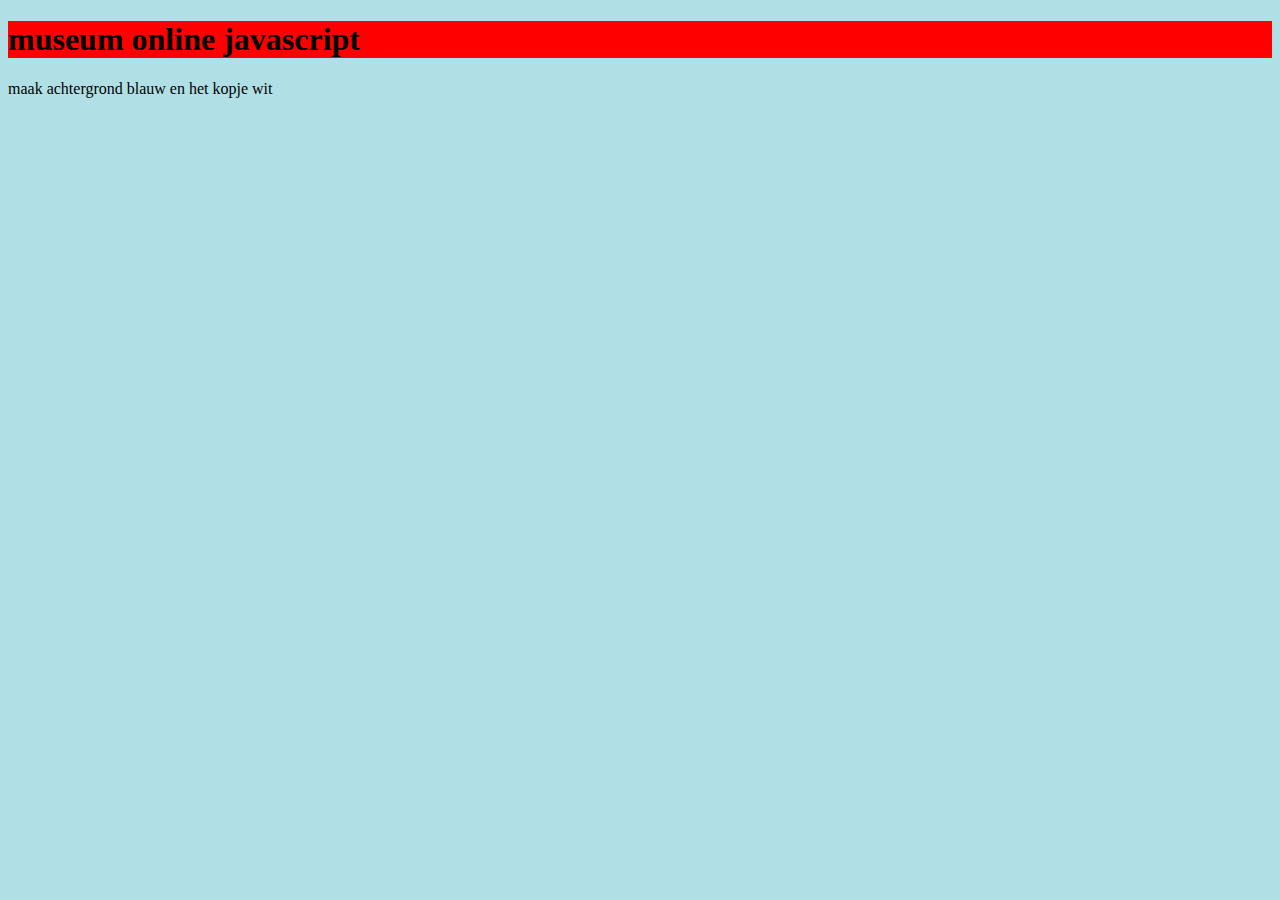
<file: les1-backgroundcolor/index.html>
<!DOCTYPE html>
<html lang="en">
<head>
    <meta charset="UTF-8">
    <meta http-equiv="X-UA-Compatible" content="IE=edge">
    <meta name="viewport" content="width=device-width, initial-scale=1.0">
    <title>f1m2js</title>
    <link rel="stylesheet" href="style.css">
</head>
<body>
    <h1 id="kopje">museum online javascript</h1>

    <p id="mkBlauw">maak achtergrond blauw en het kopje wit</p>

    <script>
        const kopje = document.getElementById("kopje");

        const mkBlauw = document.getElementById("mkBlauw");

        kopje.style.backgroundColor = "red";

        kopje.addEventListener("click",vooruitKopje);

        mkBlauw.addEventListener("click",vooruitblauw)

        function vooruitKopje(){
            kopje.style.backgroundColor = "yellow";
            kopje.style.color = "black";
        }
        function vooruitblauw(){
            document.body.style.backgroundColor = "blue";
            document.body.style.color = "white";
            kopje.style.backgroundColor = "white";
            kopje.style.color = "black";

        }

    </script>


</body>
</html>
</file>
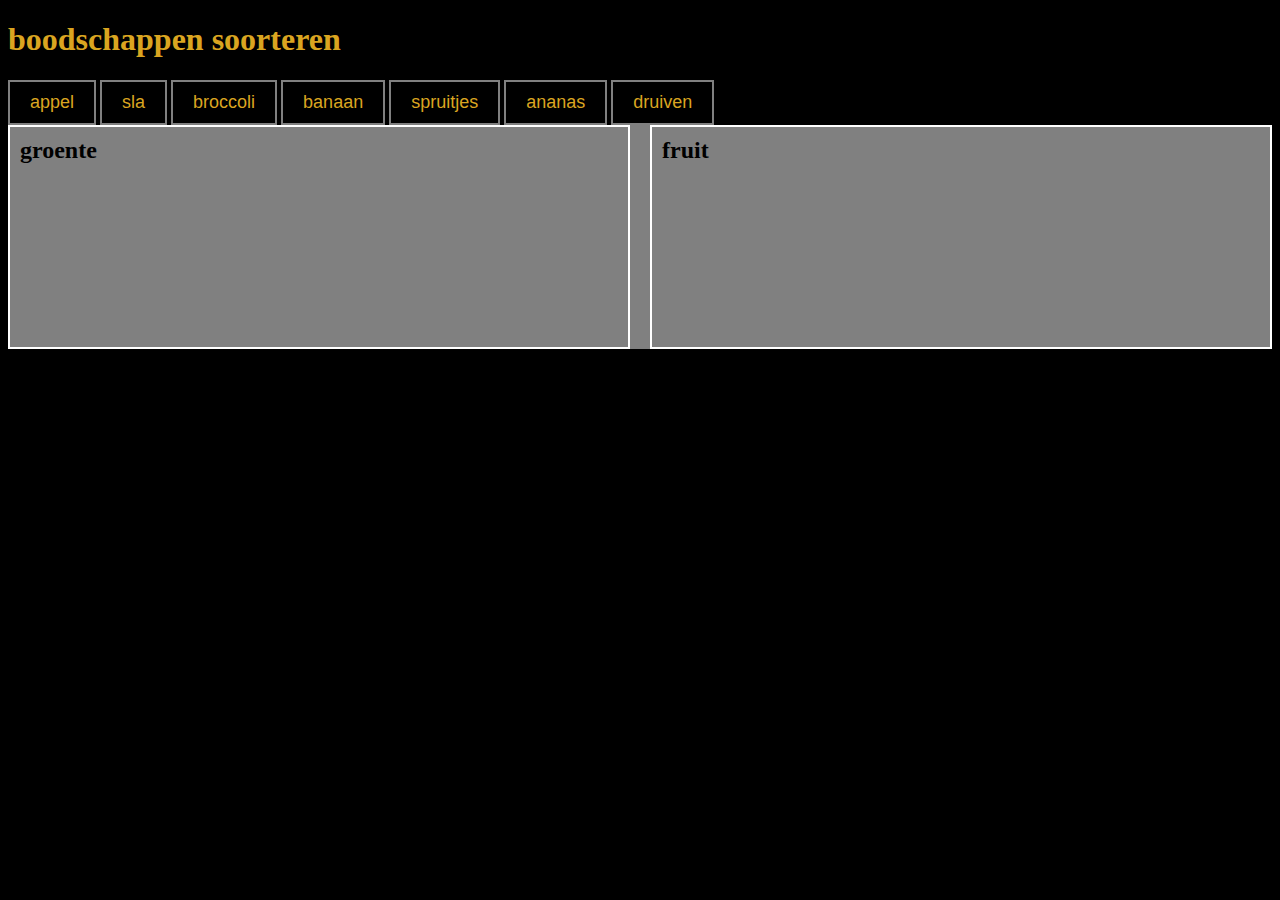
<file: les2-boodschappen/index.html>
<!DOCTYPE html>
<html lang="en">
<head>
    <meta charset="UTF-8">
    <meta http-equiv="X-UA-Compatible" content="IE=edge">
    <meta name="viewport" content="width=device-width, initial-scale=1.0">
    <link rel="stylesheet" href="style.css">

    <title>les 2 boodschappen</title>
</head>
<body>
    <h1>boodschappen soorteren</h1>

    <div id="booschappen">
        <button onClick="zetinfruitla ('appel')">appel</button>
        <button onClick="zetingroentela('sla')">sla</button>
        <button onClick="zetingroentela('broccoli')">broccoli</button>
        <button onClick="zetinfruitla ('banaan')">banaan</button>
        <button onClick="zetingroentela('spruitjes')">spruitjes</button>
        <button onClick="zetinfruitla ('ananas')">ananas</button>
        <button onClick="zetinfruitla ('druiven')">druiven</button>
        
    </div>

    <div id="koelkast">
        <section id="groente"><h2>groente</h2></section>
        <section id="fruit"><h2>fruit</h2></section>
    </div>  
    <script src="script.js"></script>
</body>
</html>
</file>
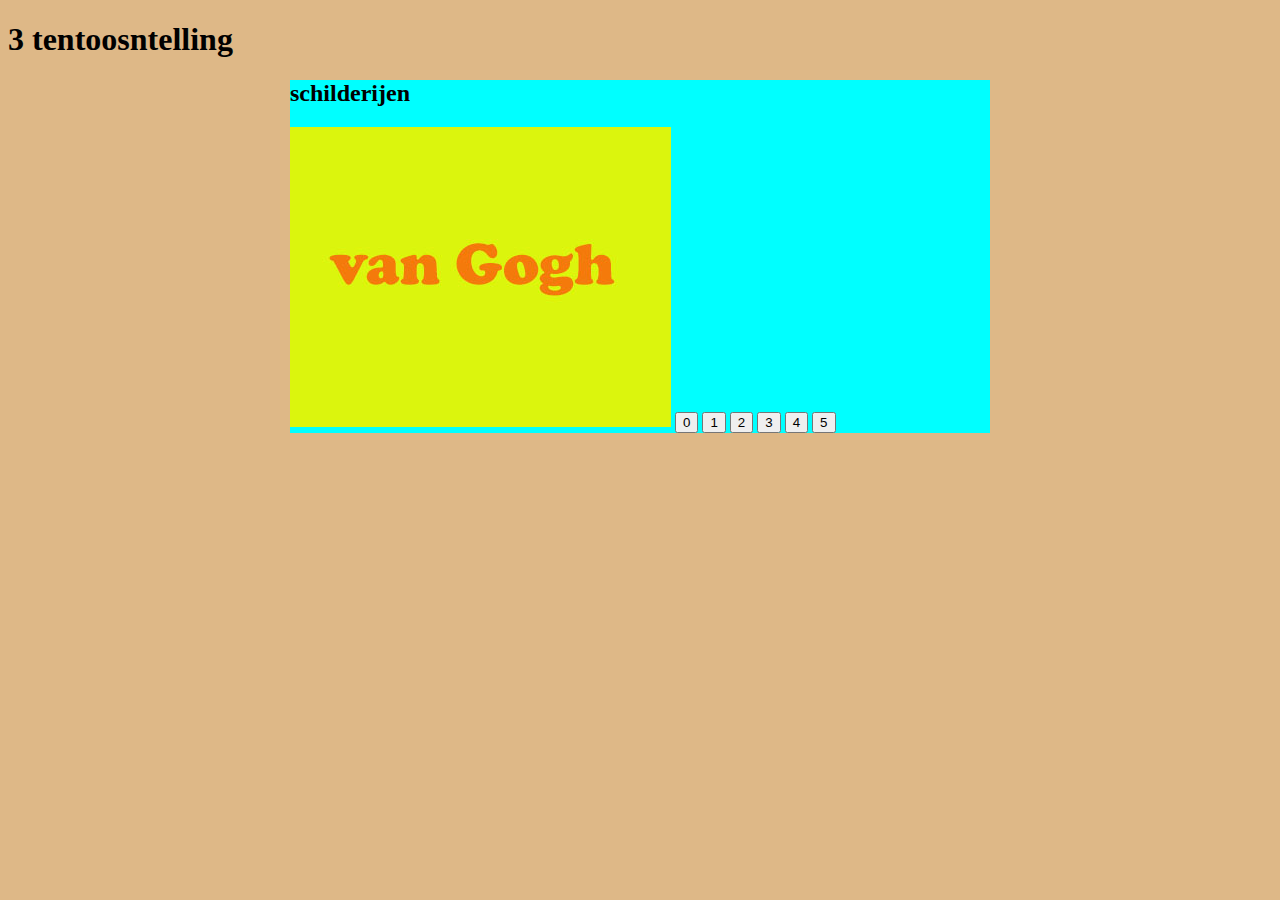
<file: les3-tentoonstellingen/index.html>
<!DOCTYPE html>
<html lang="en">
<head>
    <meta charset="UTF-8">
    <meta http-equiv="X-UA-Compatible" content="IE=edge">
    <meta name="viewport" content="width=device-width, initial-scale=1.0">
    <link rel="stylesheet" href="style.css">
    <title>Document</title>
</head>
<body>
    <h1> 3 tentoosntelling</h1>
    <div id="container">
    <h2 id="mytitles">schilderijen</h2>
        <img id="myimage" src="img/painting0.jpg" alt="schilderij">
        <button onclick="changeimage(0)">0</button>
        <button onclick="changeimage(1)">1</button>
        <button onclick="changeimage(2)">2</button>
        <button onclick="changeimage(3)">3</button>
        <button onclick="changeimage(4)">4</button>
        <button onclick="changeimage(5)">5</button>
    </div>
    <script src="script.js"></script>
</body>
</html>
</file>
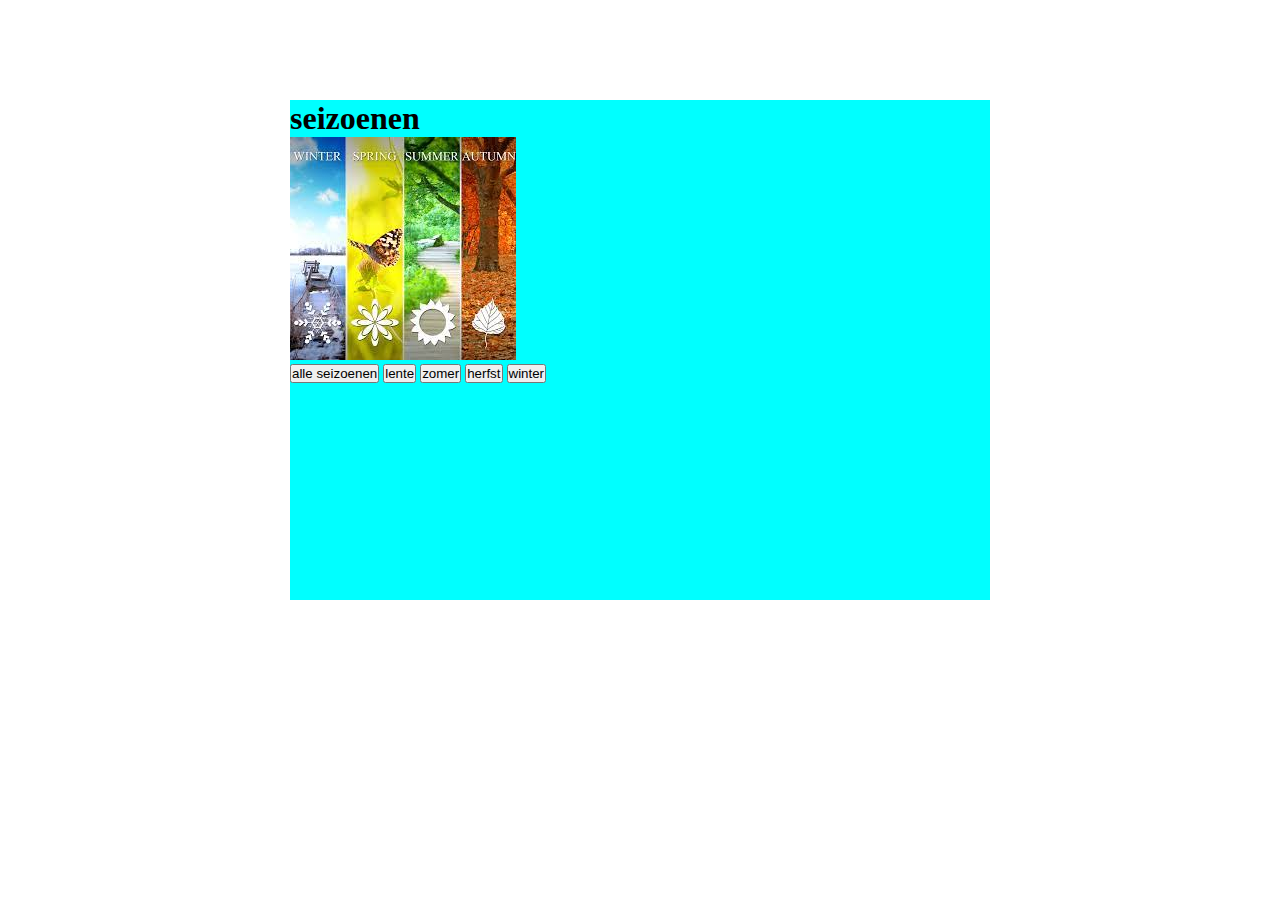
<file: les4-seasons/index.html>
<!DOCTYPE html>
<html lang="en">
<head>
    <meta charset="UTF-8">
    <meta http-equiv="X-UA-Compatible" content="IE=edge">
    <meta name="viewport" content="width=device-width, initial-scale=1.0">
    <link rel="stylesheet" href="style.css">
    <title>seasons</title>
</head>
<body>
    <div id="container">
        <h1 id="mytitle">seizoenen</h1>
        <img id="myimage" src="img/seasons.jpg" alt="ale seizoenen">
        <nav>
            <button onclick="show(0)">alle seizoenen</button>
            <button onclick="show(1)">lente</button>
            <button onclick="show(2)">zomer</button>
            <button onclick="show(3)">herfst</button>
            <button onclick="show(4)">winter</button>
        </nav>
    </div>
    
    <script src="script.js"></script>
</body>
</html>
</file>
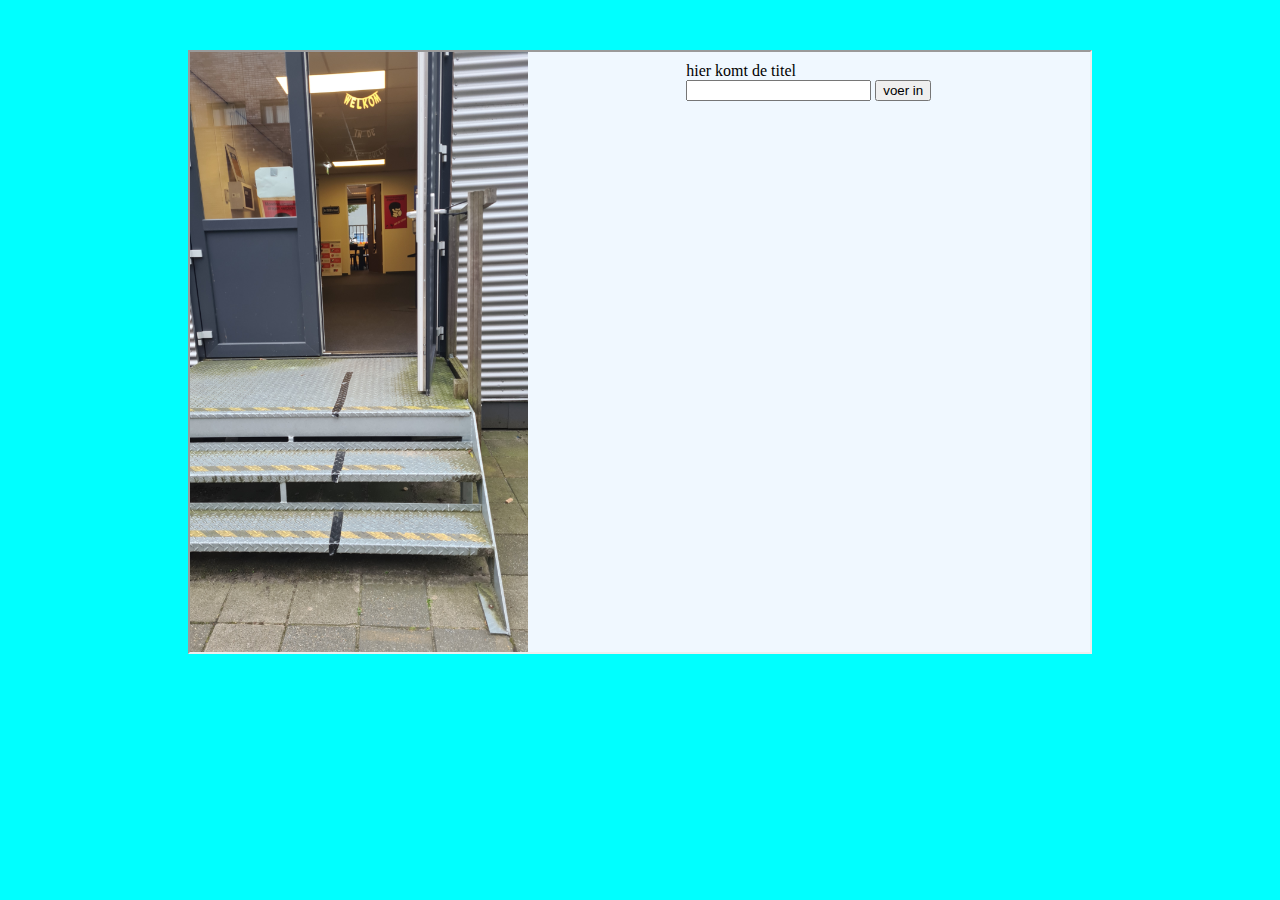
<file: les5-silverbullet/index.html>
<!DOCTYPE html>
<html lang="en">
<head>
    <meta charset="UTF-8">
    <meta http-equiv="X-UA-Compatible" content="IE=edge">
    <meta name="viewport" content="width=device-width, initial-scale=1.0">
    <link rel="stylesheet" href="style.css">
    <title>silver bullet advanture</title>
</head>
<body>
    <div id="container">
        <img id="myimage" src="img/0.jpg" height="600px" alt="ingang">
        <div id="myinteractions">
            <div id="mytitle">
                hier komt de titel
            </div>
            <input type="text" id="myinput" autocomplete="off">
            <input type="button" value="voer in" onclick="getinput()">
        </div>
    </div>

    <script src="script.js"></script>
</body>
</html>
</file>
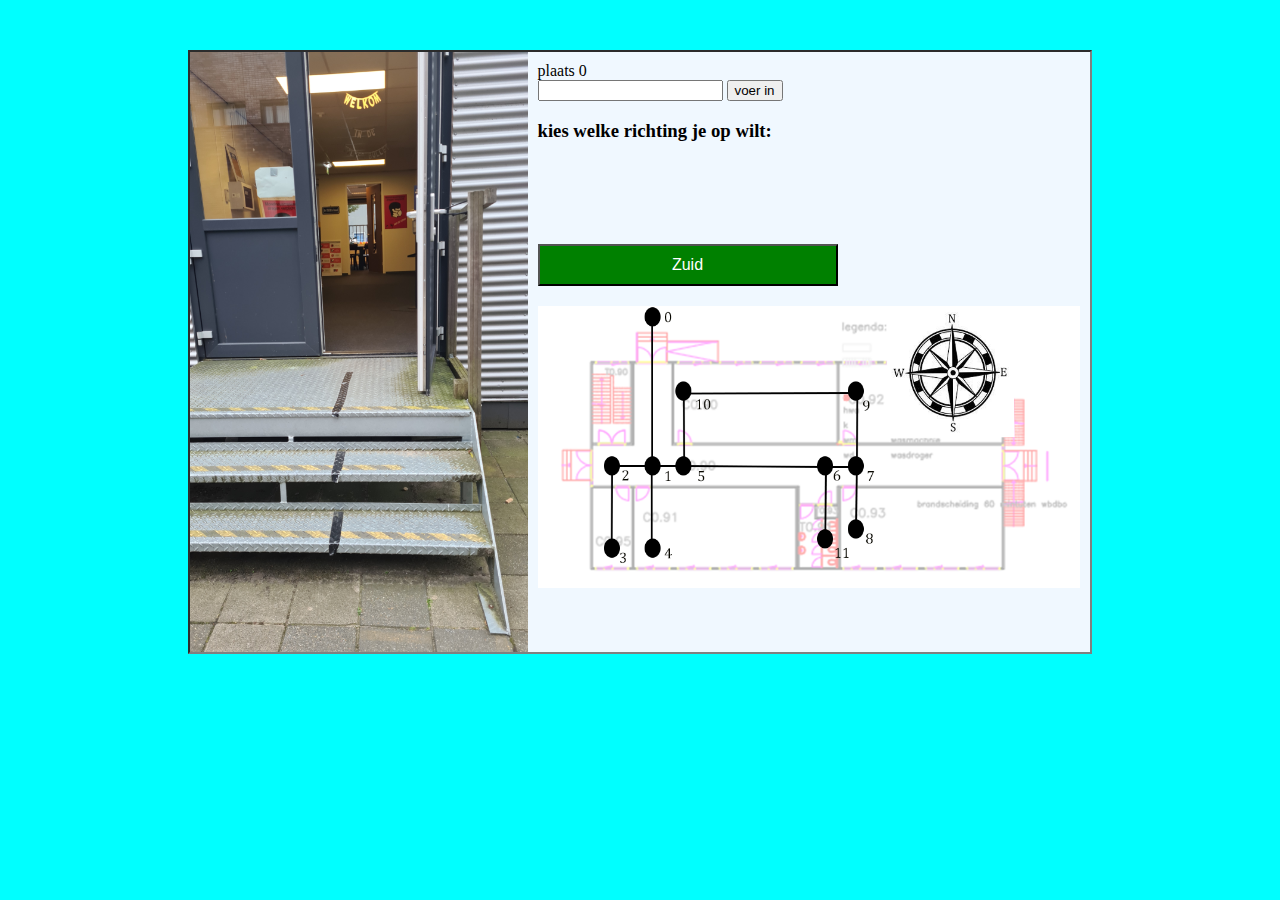
<file: les6-adventure/index.html>
<!DOCTYPE html>
<html lang="en">
<head>
    <meta charset="UTF-8">
    <meta http-equiv="X-UA-Compatible" content="IE=edge">
    <meta name="viewport" content="width=device-width, initial-scale=1.0">
    <title>5 Silver Bullet Adventure</title>
    <link rel="stylesheet" href="style.css">
</head>
<body>
    <div id="container">
        <img id="myimage" src="img/0.jpg" height="600px" alt="foto sb">
        <div id="myinteraction">
            <div id="mytitle">hier komt de titel</div>
            <input type="text" id="myinput" autocomplete="off">
            <input type="button" value="voer in" onclick="getinput()">
            <h3>kies welke richting je op wilt:</h3>
            <nav>
                <button id="knopNoord" onclick="goDirection('noord')">Noord</button>
                <button id="knopWest" onclick="goDirection('west')">West</button>
                <button id="knopOost" onclick="goDirection('oost')">Oost</button>
                <button id="knopZuid" onclick="goDirection('zuid')">Zuid</button>
            </nav>
            <img src="img/map_compass.png" id="mapimage"  alt="">
        </div>
    </div>
    <script src="script.js"></script>
</body>
</html>
</file>
<file: les1-backgroundcolor/style.css>
body{
    background-color: powderblue;
    
    
}
</file>
<file: les2-boodschappen/style.css>
body{
    background-color        : black;
    color                   : goldenrod;
}
#koelkast{
    background-color        : gray;
    display                 : grid;
    grid-template-columns   : 1fr 1fr;
    gap                     : 20px;
    color                   : black;

}

section{
    border                  : 2px solid white;
    padding                 : 10px;
    min-height              : 200px;
    
}
h2{
    margin                  : 0 0 10px 0; /* top right bottom left */
}
button{
  padding                   : 10px 20px;
  background-color          : black;
  color                     : goldenrod;
  font-size                 : 18px;
  border                    : 2px solid gray;
}

.rood{
     color                  : red;
}

.groen{
    color                   : green;
}
</file>
<file: les3-tentoonstellingen/style.css>
body{
    background-color: burlywood;
}
#container{
    background-color: aqua;
    width: 700px;
    margin: auto;
}
</file>
<file: les4-seasons/style.css>
*{
    margin: 0;
    padding: 0;
}
#container{
    background-color: aqua;
    width: 700px;
    height: 500px;
    margin: 100px auto auto auto;
}
</file>
<file: les5-silverbullet/style.css>
body{
  background    : aqua;
}

#container{
background-color: aliceblue;
width: 900px;
height: 600px;
margin: 50px auto auto auto;
display: grid;
grid-template-columns: auto auto;
border: inset 2px;
}

#myinteractions{
padding: 10px;  
}
</file>
<file: les6-adventure/style.css>
body{
  background-color: aqua;
}

#container{
  background-color: aliceblue;
  width: 900px;
  height: 600px;
  margin: 50px auto auto auto;
  display: grid;
  grid-template-columns: auto auto;
  border: inset 2px gray;
}

#myinteraction{
  padding: 10px;
}


#mapimage{
  max-width: 100%;
  margin-top: 20px;
  height: auto;
}

nav button {
  background-color: green;
  color: white;
  font-size: 16px;
  padding: 10px;
}

#knopNoord, #knopZuid {
  display: block;
  width: 300px;

}

#knopWest, #knopOost {
  display: inline-block;
  width: 150px;

}
</file>
